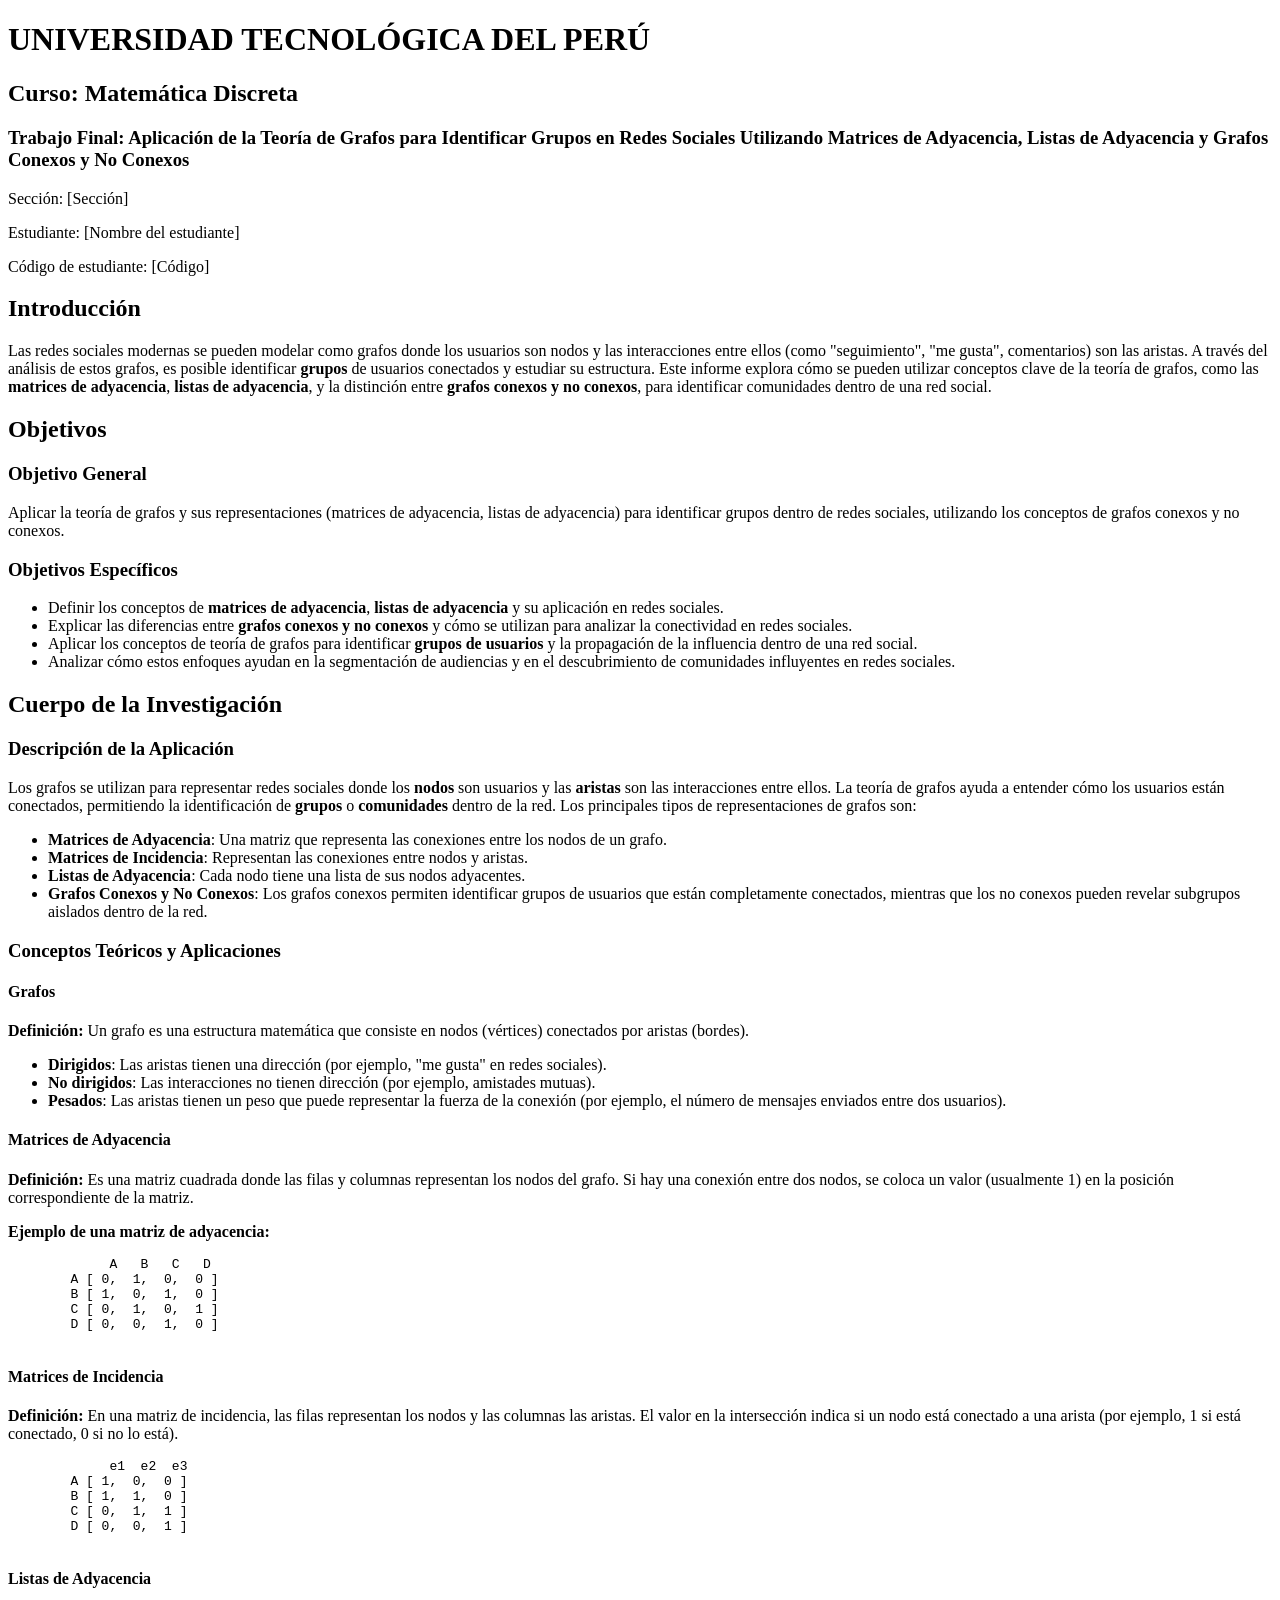
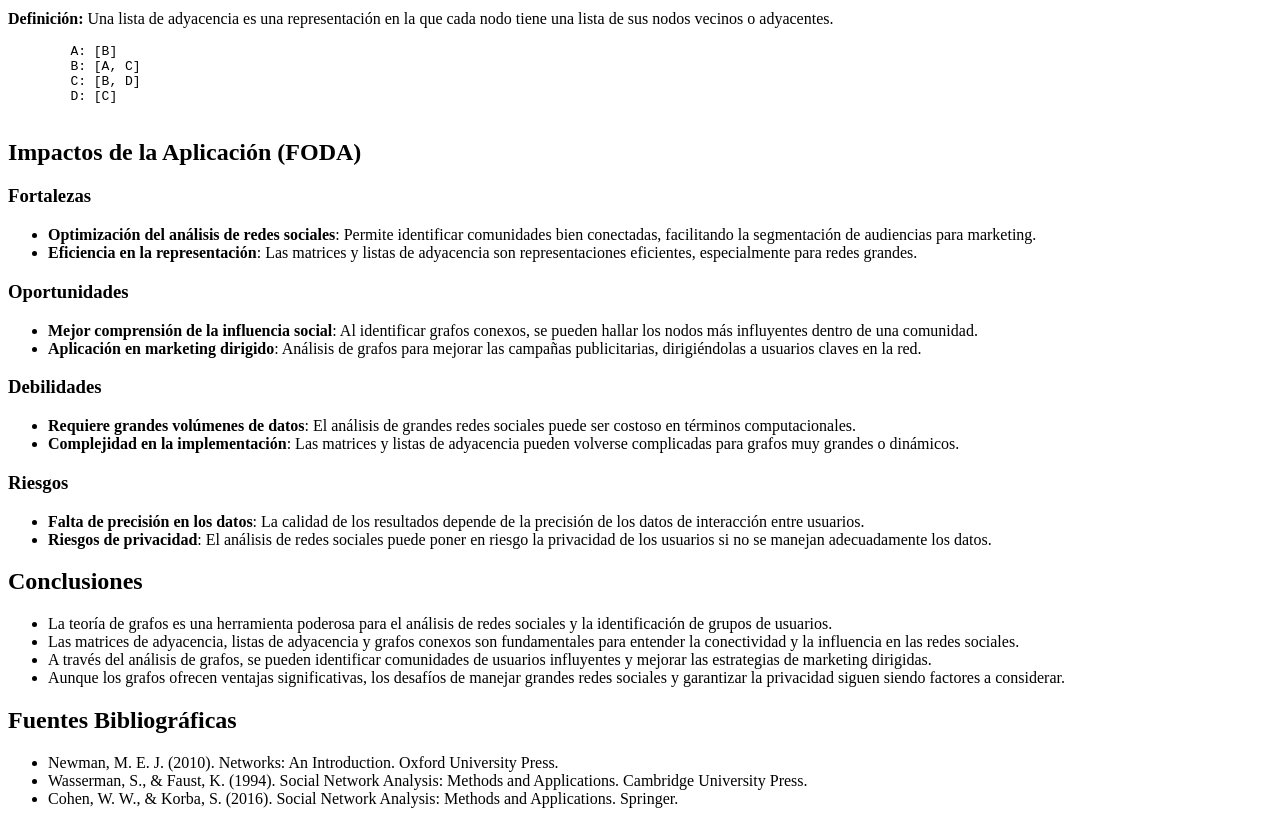
<file: py.html>
<!DOCTYPE html>
<html lang="es">
<head>
    <meta charset="UTF-8">
    <meta name="viewport" content="width=device-width, initial-scale=1.0">
    <title>Informe: Aplicación de la Teoría de Grafos en Redes Sociales</title>
</head>
<body>
    <header>
        <h1>UNIVERSIDAD TECNOLÓGICA DEL PERÚ</h1>
        <h2>Curso: Matemática Discreta</h2>
        <h3>Trabajo Final: Aplicación de la Teoría de Grafos para Identificar Grupos en Redes Sociales Utilizando Matrices de Adyacencia, Listas de Adyacencia y Grafos Conexos y No Conexos</h3>
        <p>Sección: [Sección]</p>
        <p>Estudiante: [Nombre del estudiante]</p>
        <p>Código de estudiante: [Código]</p>
    </header>

    <section>
        <h2>Introducción</h2>
        <p>Las redes sociales modernas se pueden modelar como grafos donde los usuarios son nodos y las interacciones entre ellos (como "seguimiento", "me gusta", comentarios) son las aristas. A través del análisis de estos grafos, es posible identificar <strong>grupos</strong> de usuarios conectados y estudiar su estructura. Este informe explora cómo se pueden utilizar conceptos clave de la teoría de grafos, como las <strong>matrices de adyacencia</strong>, <strong>listas de adyacencia</strong>, y la distinción entre <strong>grafos conexos y no conexos</strong>, para identificar comunidades dentro de una red social.</p>
    </section>

    <section>
        <h2>Objetivos</h2>
        <h3>Objetivo General</h3>
        <p>Aplicar la teoría de grafos y sus representaciones (matrices de adyacencia, listas de adyacencia) para identificar grupos dentro de redes sociales, utilizando los conceptos de grafos conexos y no conexos.</p>
        <h3>Objetivos Específicos</h3>
        <ul>
            <li>Definir los conceptos de <strong>matrices de adyacencia</strong>, <strong>listas de adyacencia</strong> y su aplicación en redes sociales.</li>
            <li>Explicar las diferencias entre <strong>grafos conexos y no conexos</strong> y cómo se utilizan para analizar la conectividad en redes sociales.</li>
            <li>Aplicar los conceptos de teoría de grafos para identificar <strong>grupos de usuarios</strong> y la propagación de la influencia dentro de una red social.</li>
            <li>Analizar cómo estos enfoques ayudan en la segmentación de audiencias y en el descubrimiento de comunidades influyentes en redes sociales.</li>
        </ul>
    </section>

    <section>
        <h2>Cuerpo de la Investigación</h2>

        <h3>Descripción de la Aplicación</h3>
        <p>Los grafos se utilizan para representar redes sociales donde los <strong>nodos</strong> son usuarios y las <strong>aristas</strong> son las interacciones entre ellos. La teoría de grafos ayuda a entender cómo los usuarios están conectados, permitiendo la identificación de <strong>grupos</strong> o <strong>comunidades</strong> dentro de la red. Los principales tipos de representaciones de grafos son:</p>
        <ul>
            <li><strong>Matrices de Adyacencia</strong>: Una matriz que representa las conexiones entre los nodos de un grafo.</li>
            <li><strong>Matrices de Incidencia</strong>: Representan las conexiones entre nodos y aristas.</li>
            <li><strong>Listas de Adyacencia</strong>: Cada nodo tiene una lista de sus nodos adyacentes.</li>
            <li><strong>Grafos Conexos y No Conexos</strong>: Los grafos conexos permiten identificar grupos de usuarios que están completamente conectados, mientras que los no conexos pueden revelar subgrupos aislados dentro de la red.</li>
        </ul>

        <h3>Conceptos Teóricos y Aplicaciones</h3>
        <h4>Grafos</h4>
        <p><strong>Definición:</strong> Un grafo es una estructura matemática que consiste en nodos (vértices) conectados por aristas (bordes).</p>
        <ul>
            <li><strong>Dirigidos</strong>: Las aristas tienen una dirección (por ejemplo, "me gusta" en redes sociales).</li>
            <li><strong>No dirigidos</strong>: Las interacciones no tienen dirección (por ejemplo, amistades mutuas).</li>
            <li><strong>Pesados</strong>: Las aristas tienen un peso que puede representar la fuerza de la conexión (por ejemplo, el número de mensajes enviados entre dos usuarios).</li>
        </ul>

        <h4>Matrices de Adyacencia</h4>
        <p><strong>Definición:</strong> Es una matriz cuadrada donde las filas y columnas representan los nodos del grafo. Si hay una conexión entre dos nodos, se coloca un valor (usualmente 1) en la posición correspondiente de la matriz.</p>
        <p><strong>Ejemplo de una matriz de adyacencia:</strong></p>
        <pre>
             A   B   C   D
        A [ 0,  1,  0,  0 ]
        B [ 1,  0,  1,  0 ]
        C [ 0,  1,  0,  1 ]
        D [ 0,  0,  1,  0 ]
        </pre>

        <h4>Matrices de Incidencia</h4>
        <p><strong>Definición:</strong> En una matriz de incidencia, las filas representan los nodos y las columnas las aristas. El valor en la intersección indica si un nodo está conectado a una arista (por ejemplo, 1 si está conectado, 0 si no lo está).</p>
        <pre>
             e1  e2  e3
        A [ 1,  0,  0 ]
        B [ 1,  1,  0 ]
        C [ 0,  1,  1 ]
        D [ 0,  0,  1 ]
        </pre>

        <h4>Listas de Adyacencia</h4>
        <p><strong>Definición:</strong> Una lista de adyacencia es una representación en la que cada nodo tiene una lista de sus nodos vecinos o adyacentes.</p>
        <pre>
        A: [B]
        B: [A, C]
        C: [B, D]
        D: [C]
        </pre>
    </section>

    <section>
        <h2>Impactos de la Aplicación (FODA)</h2>
        <h3>Fortalezas</h3>
        <ul>
            <li><strong>Optimización del análisis de redes sociales</strong>: Permite identificar comunidades bien conectadas, facilitando la segmentación de audiencias para marketing.</li>
            <li><strong>Eficiencia en la representación</strong>: Las matrices y listas de adyacencia son representaciones eficientes, especialmente para redes grandes.</li>
        </ul>

        <h3>Oportunidades</h3>
        <ul>
            <li><strong>Mejor comprensión de la influencia social</strong>: Al identificar grafos conexos, se pueden hallar los nodos más influyentes dentro de una comunidad.</li>
            <li><strong>Aplicación en marketing dirigido</strong>: Análisis de grafos para mejorar las campañas publicitarias, dirigiéndolas a usuarios claves en la red.</li>
        </ul>

        <h3>Debilidades</h3>
        <ul>
            <li><strong>Requiere grandes volúmenes de datos</strong>: El análisis de grandes redes sociales puede ser costoso en términos computacionales.</li>
            <li><strong>Complejidad en la implementación</strong>: Las matrices y listas de adyacencia pueden volverse complicadas para grafos muy grandes o dinámicos.</li>
        </ul>

        <h3>Riesgos</h3>
        <ul>
            <li><strong>Falta de precisión en los datos</strong>: La calidad de los resultados depende de la precisión de los datos de interacción entre usuarios.</li>
            <li><strong>Riesgos de privacidad</strong>: El análisis de redes sociales puede poner en riesgo la privacidad de los usuarios si no se manejan adecuadamente los datos.</li>
        </ul>
    </section>

    <section>
        <h2>Conclusiones</h2>
        <ul>
            <li>La teoría de grafos es una herramienta poderosa para el análisis de redes sociales y la identificación de grupos de usuarios.</li>
            <li>Las matrices de adyacencia, listas de adyacencia y grafos conexos son fundamentales para entender la conectividad y la influencia en las redes sociales.</li>
            <li>A través del análisis de grafos, se pueden identificar comunidades de usuarios influyentes y mejorar las estrategias de marketing dirigidas.</li>
            <li>Aunque los grafos ofrecen ventajas significativas, los desafíos de manejar grandes redes sociales y garantizar la privacidad siguen siendo factores a considerar.</li>
        </ul>
    </section>

    <section>
        <h2>Fuentes Bibliográficas</h2>
        <ul>
            <li>Newman, M. E. J. (2010). Networks: An Introduction. Oxford University Press.</li>
            <li>Wasserman, S., & Faust, K. (1994). Social Network Analysis: Methods and Applications. Cambridge University Press.</li>
            <li>Cohen, W. W., & Korba, S. (2016). Social Network Analysis: Methods and Applications. Springer.</li>
        </ul>
    </section>
</body>
</html>
</file>
